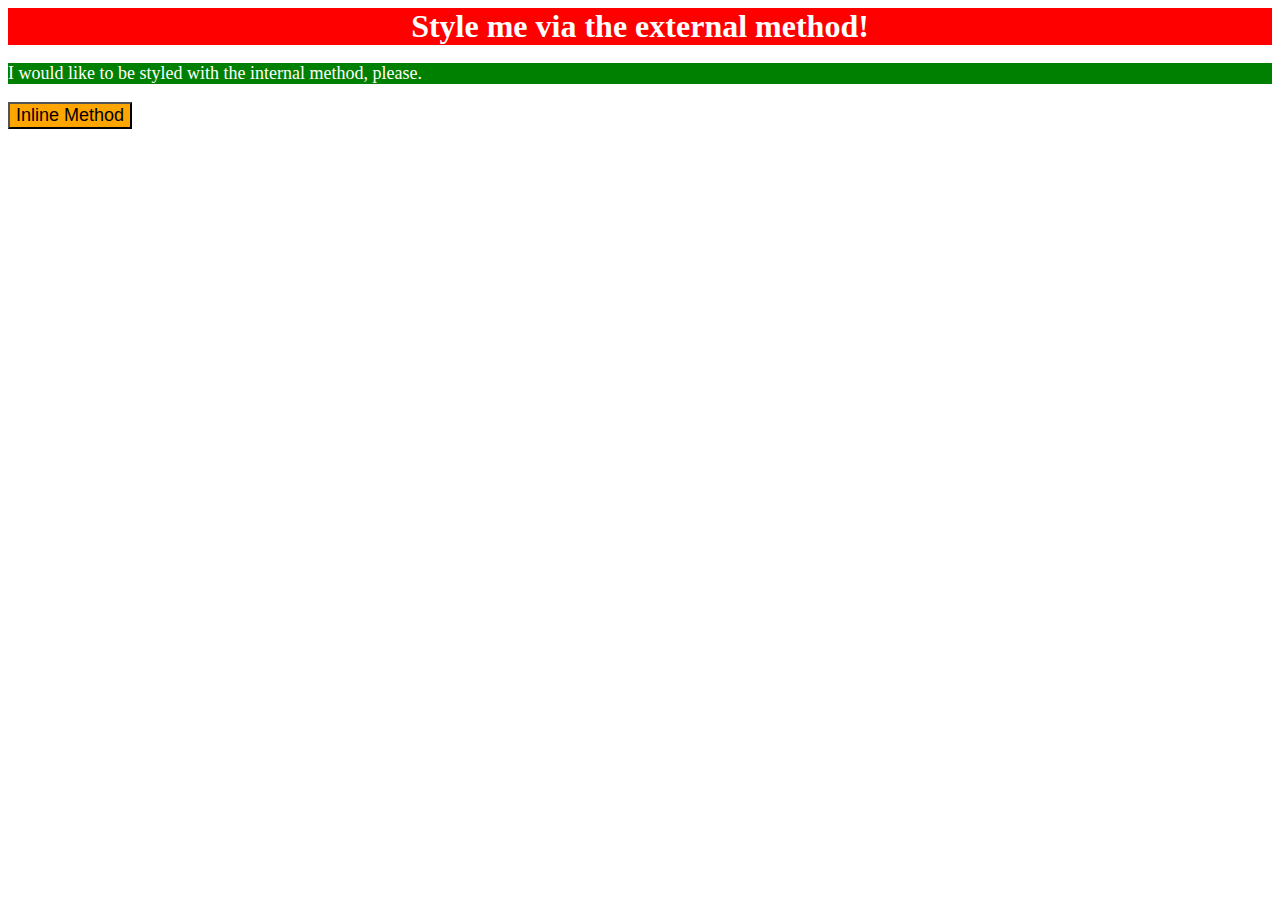
<file: foundations/intro-to-css/01-css-methods/index.html>
<!DOCTYPE html>
<html lang="en">
  <head>
    <link rel="stylesheet" href="styles.css">
    <meta charset="UTF-8">
    <meta http-equiv="X-UA-Compatible" content="IE=edge">
    <meta name="viewport" content="width=device-width, initial-scale=1.0">
    <title>Methods for Adding CSS</title>
    <style>
      p{ background-color: green;
        color:white;
        font-size: 18px;
      }
    </style>
  </head>
  <body>
    <div>Style me via the external method!</div>
    <p>I would like to be styled with the internal method, please.</p>
    <button style="background-color: orange; font-size: 18px">Inline Method</button>
  </body>
</html>
</file>
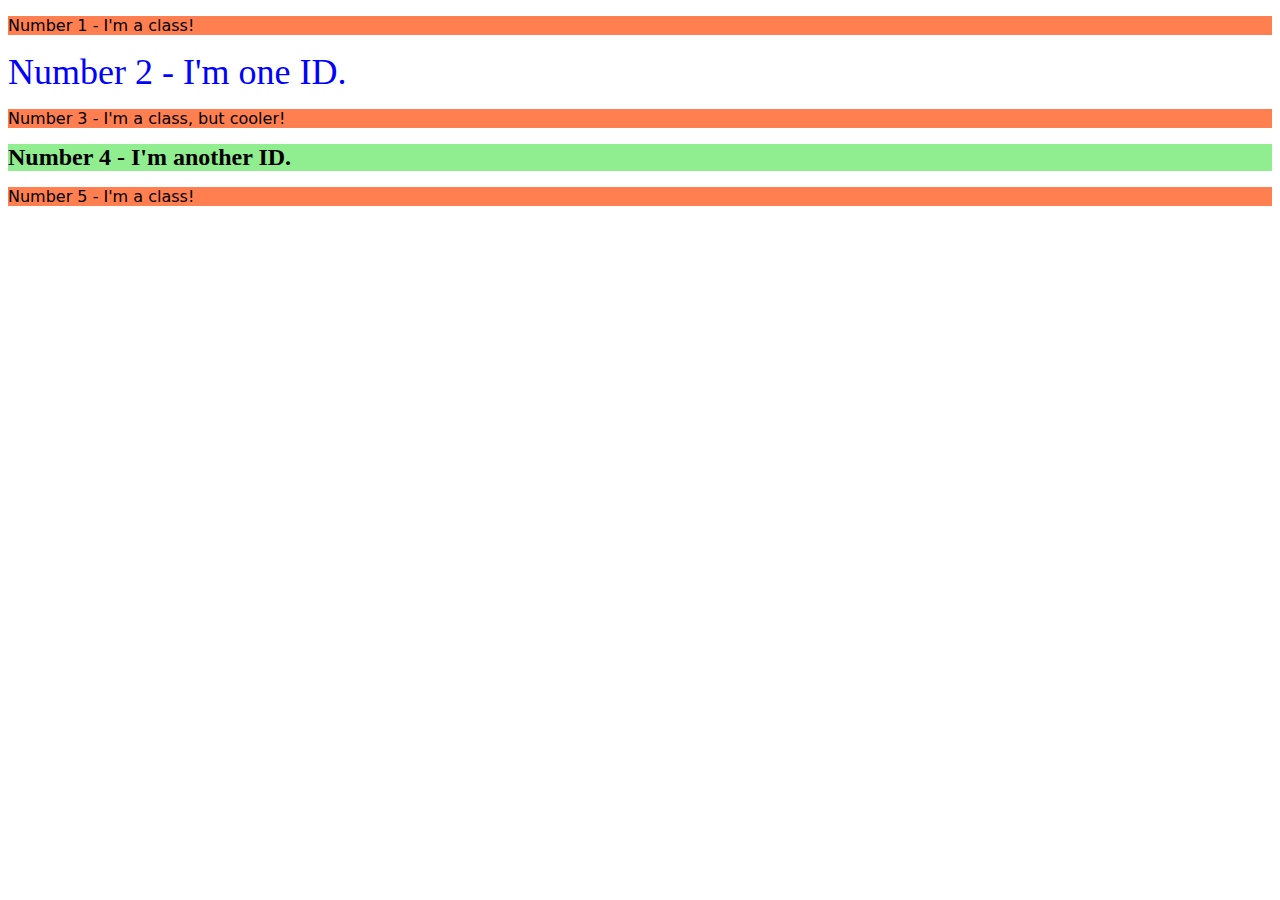
<file: foundations/intro-to-css/02-class-id-selectors/index.html>
<!DOCTYPE html>
<html lang="en">
  <head>
    <meta charset="UTF-8">
    <meta http-equiv="X-UA-Compatible" content="IE=edge">
    <meta name="viewport" content="width=device-width, initial-scale=1.0">
    <title>Class and ID Selectors</title>
    <link rel="stylesheet" href="style.css">
  </head>
  <body>
    <p class="odd">Number 1 - I'm a class!</p>
    <div id="two">Number 2 - I'm one ID.</div>
    <p class="odd big">Number 3 - I'm a class, but cooler!</p>
    <div id="four">Number 4 - I'm another ID.</div>
    <p class="odd">Number 5 - I'm a class!</p>
  </body>
</html>
</file>
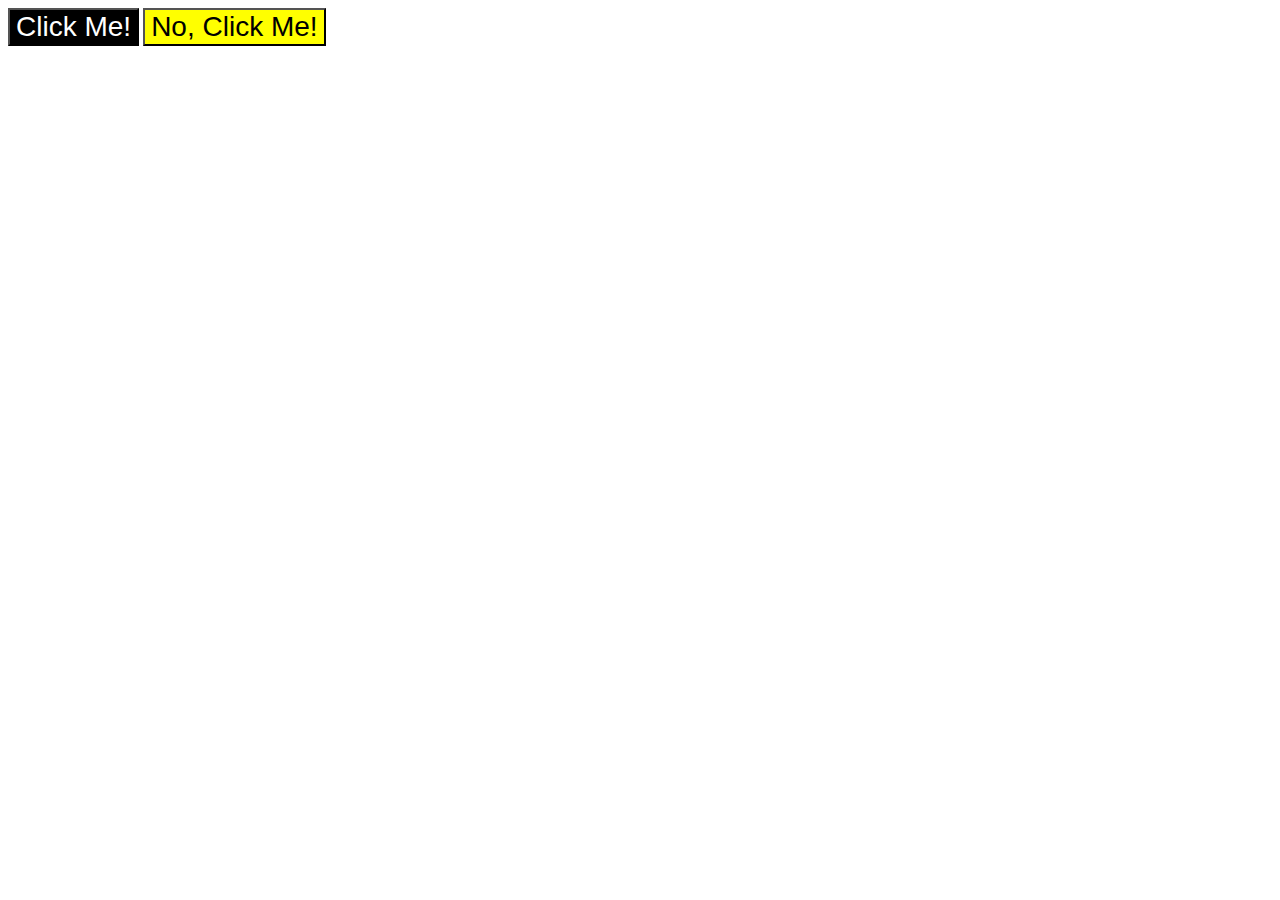
<file: foundations/intro-to-css/03-grouping-selectors/index.html>
<!DOCTYPE html>
<html lang="en">
  <head>
    <meta charset="UTF-8">
    <meta http-equiv="X-UA-Compatible" content="IE=edge">
    <meta name="viewport" content="width=device-width, initial-scale=1.0">
    <title>Grouping Selectors</title>
    <link rel="stylesheet" href="style.css">
  </head>
  <body>
    <button class="dang">Click Me!</button>
    <button class="needy">No, Click Me!</button>
  </body>
</html>
</file>
<file: foundations/intro-to-css/01-css-methods/styles.css>
div { background-color:red; 
    color:white; 
    font-size: 32px;
    text-align: center;
    font-weight: 700;
}
</file>
<file: foundations/intro-to-css/02-class-id-selectors/style.css>
#two {color: #0000ff; font-size:36px;}
#four{background-color:lightgreen; font-weight:800; font-size: 24px;}
.odd {background-color: #ff7f50; font-family: Verana, "DejaVu Sans", sans-serif;}
.big {font: size 24px; }
</file>
<file: foundations/intro-to-css/03-grouping-selectors/style.css>
.dang, .needy {
    font-size:28px;
    font-family:Helvetica,'Times New Roman',sans-serif;}
.dang{background-color: black; color:white;}
.needy{background-color:yellow;}
</file>
